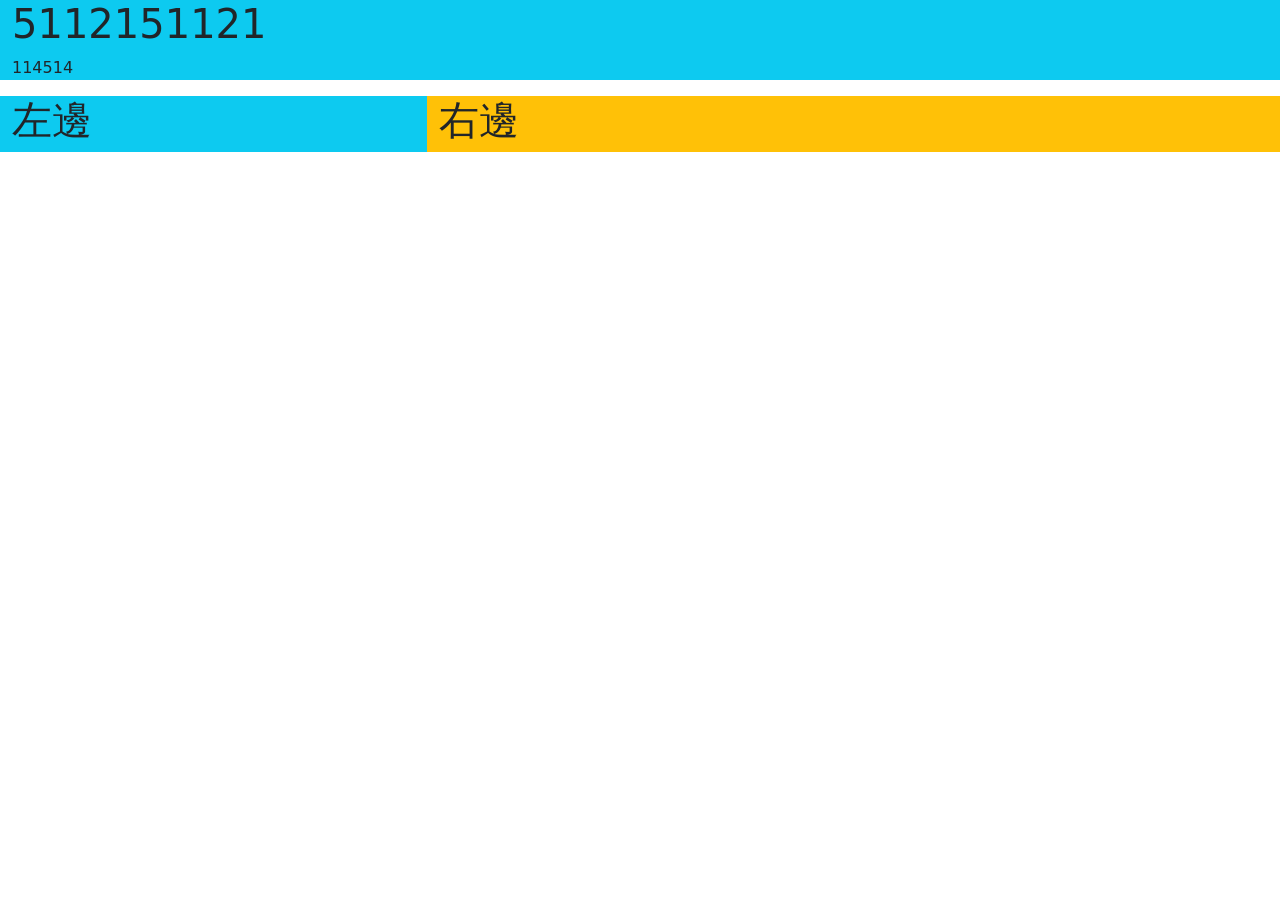
<file: newbt5.html>
<!DOCTYPE html>
<html lang="zh-TW">
    <head>
        <meta charset="UTF-8">
        <meta name="viewport" content="width=device-width, initial-scale=1.0">
        <title>A114070008 Bootstrap測試</title>
        <!-- CSS only -->
        <link href="https://cdn.jsdelivr.net/npm/bootstrap@5.1.1/dist/css/bootstrap.min.css" rel="stylesheet" integrity="sha384-F3w7mX95PdgyTmZZMECAngseQB83DfGTowi0iMjiWaeVhAn4FJkqJByhZMI3AhiU" crossorigin="anonymous">
        <!-- JavaScript Bundle with Popper -->
        <script src="https://cdn.jsdelivr.net/npm/bootstrap@5.1.1/dist/js/bootstrap.bundle.min.js" integrity="sha384-/bQdsTh/da6pkI1MST/rWKFNjaCP5gBSY4sEBT38Q/9RBh9AH40zEOg7Hlq2THRZ" crossorigin="anonymous"></script>
    </head>
    <body>
        <div class="container-fluid bg-info">
            <h1>5112151121</h1>
            <P>114514</P>
        </div>
        <div class="container-fluid bg-primary">
            <div class="row">
                <div class="col-sm-4 bg-info">
                    <h1>左邊</h1>
                </div>
                <div class="col-sm-8 bg-warning">
                    <h1>右邊</h1>
                </div>
            </div>
        </div >
    </body>
</html>
</file>
